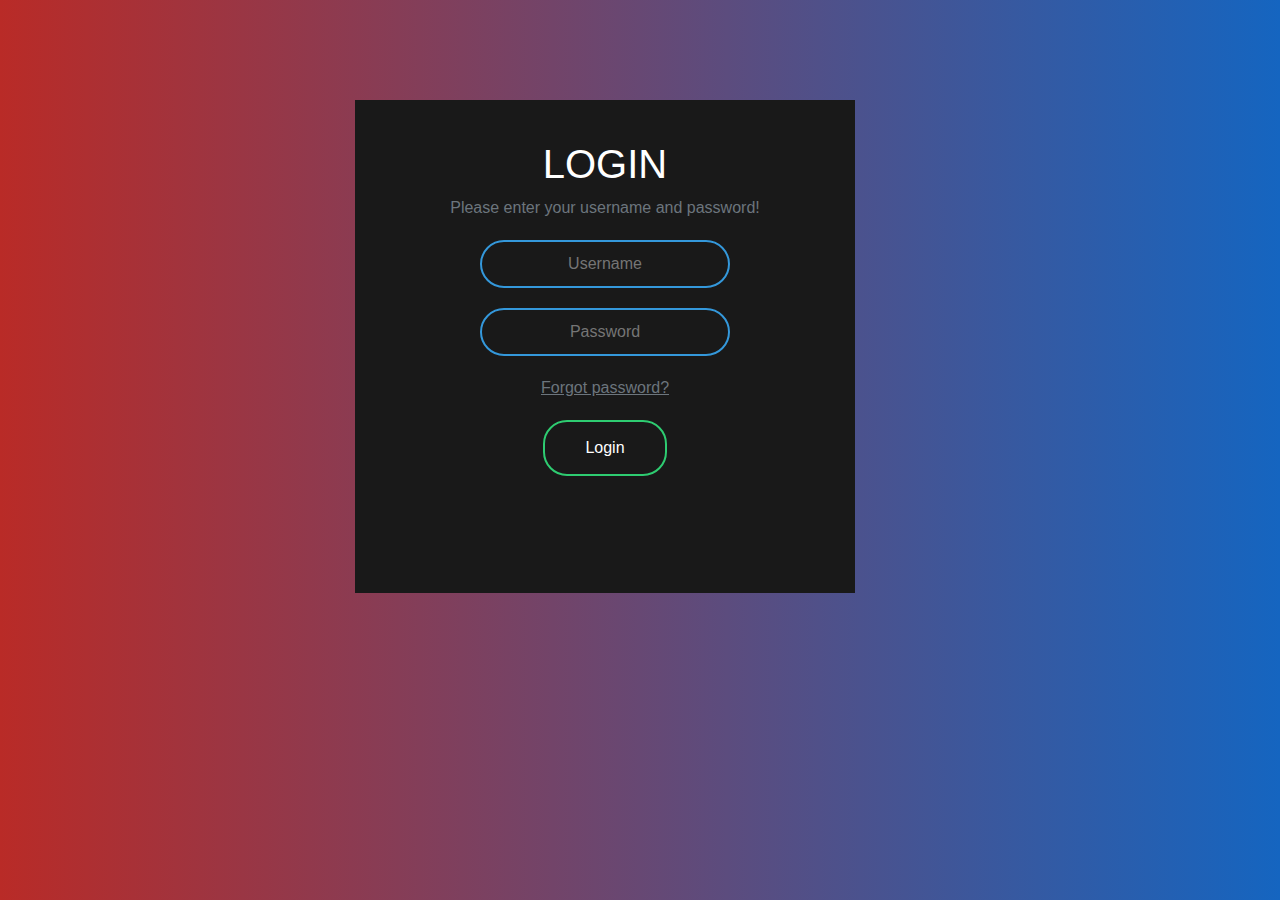
<file: PBG/index.html>
<!DOCTYPE HTML>
<html lang="en">
    <head>
        <title>LOGIN</title>

        <meta charset="UTF-8">
        <meta content="width=device-width, initial-scale=1" name="viewport">
        <link href="https://fonts.googleapis.com/css?family=Open+Sans:300,400,600,700" rel="stylesheet">
        <link href="https://maxcdn.bootstrapcdn.com/bootstrap/4.0.0/css/bootstrap.min.css" rel="stylesheet">
        <link href="https://use.fontawesome.com/releases/v5.8.1/css/all.css">
        <link href="css/main.css" rel="stylesheet">

        <script src="https://stackpath.bootstrapcdn.com/bootstrap/4.0.0/js/bootstrap.bundle.min.js"></script>
        <script src="https://cdnjs.cloudflare.com/ajax/libs/jquery/3.2.1/jquery.min.js"></script>
    </head>
    <body>
        <div class="container">
            <div class="row">
                <div class="col-md-6">
                    <div class="card">
                        <form action = "authentication.php" class="box" method="POST">
                            <h1>Login</h1>
                            <p class="text-muted"> Please enter your username and password!</p>
                                <input type="text" name="User" placeholder="Username" required> 
                                <input type="password" name="Pass" placeholder="Password" required> 
                                <a class="forgot text-muted" href="#">Forgot password?</a> 
                                    <input type="submit" id = "btn" value="Login">
                            <div class="col-md-12">
                                <ul class="social-network social-circle">
                                    <li><a href="#" class="icoFacebook" title="Facebook"><i class="fab fa-facebook-f"></i></a></li>
                                    <li><a href="#" class="icoTwitter" title="Twitter"><i class="fab fa-twitter"></i></a></li>
                                    <li><a href="https:www.google.com" class="icoGoogle" title="Google +"><i class="fab fa-google-plus"></i></a></li>
                                </ul>
                            </div>
                        </form>
                    </div>
                </div>
            </div>
        </div>
    </body>
</html>
</file>
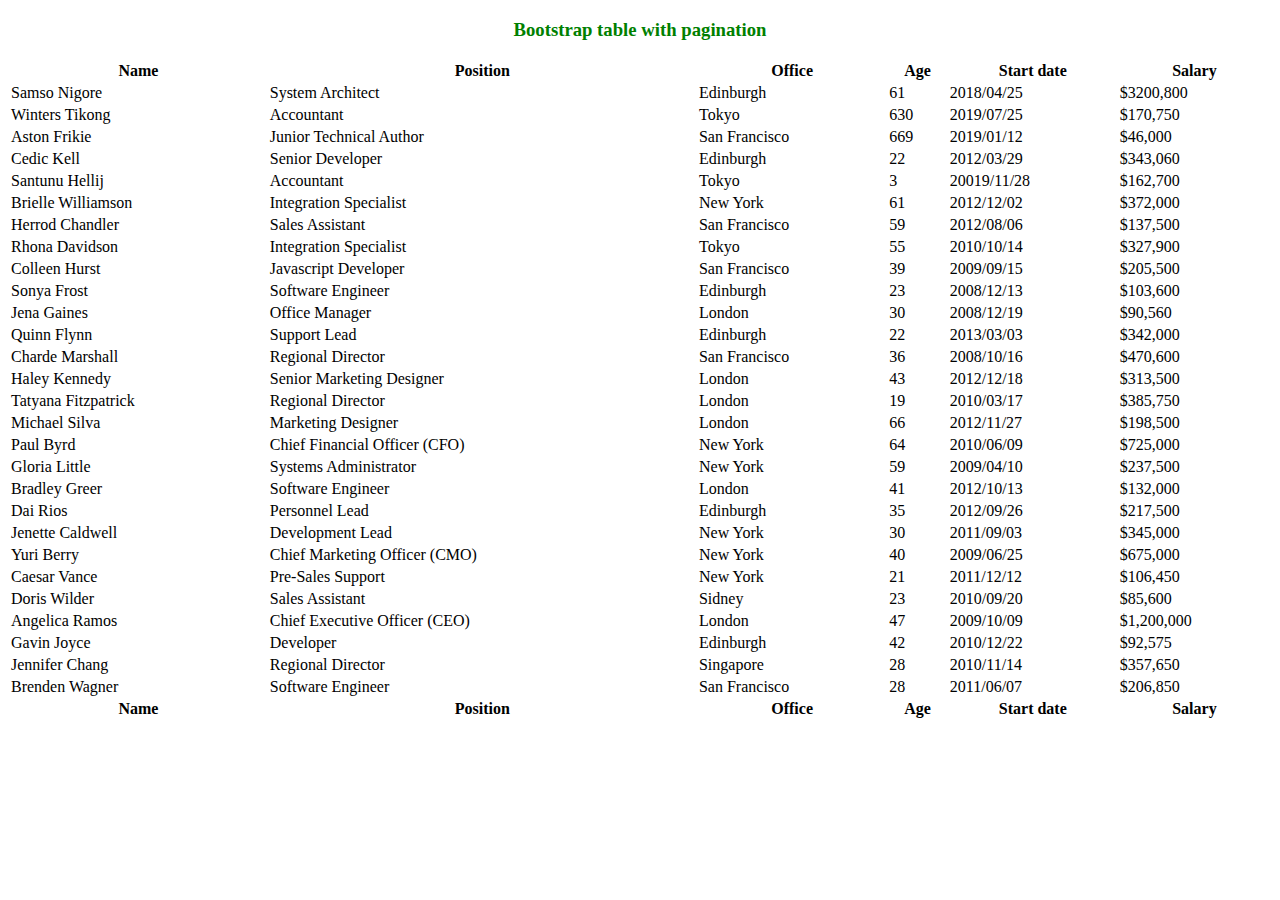
<file: PBG/page.html>
<!DOCTYPE html>
<html lang="en">
<head>
		<link rel="stylesheet" href="https://cdn.datatables.net/1.10.2/css/jquery.dataTables.min.css">
		<script type="text/javascript" src="https://cdn.datatables.net/1.10.2/js/jquery.dataTables.min.js"></script>
		
		<script type="text/javascript" src="https://maxcdn.bootstrapcdn.com/bootstrap/3.3.0/css/bootstrap.min.css"></script>
		<script type="text/javascript" src="https://maxcdn.bootstrapcdn.com/bootstrap/3.3.0/js/bootstrap.min.js"></script>
		<script type="text/javascript" src="https://cdnjs.cloudflare.com/ajax/libs/jquery/3.2.1/jquery.min.js"></script>
</head>
<body>

		
<div class="container">
    <div class="row header" style="text-align:center;color:green">
        <h3>Bootstrap table with pagination</h3>
    </div>
    <table id="example" class="table table-striped table-bordered" style="width:100%">
        <thead>
            <tr>
                <th>Name</th>
                <th>Position</th>
                <th>Office</th>
                <th>Age</th>
                <th>Start date</th>
                <th>Salary</th>
            </tr>
        </thead>
        <tbody>
            <tr>
                <td>Samso Nigore</td>
                <td>System Architect</td>
                <td>Edinburgh</td>
                <td>61</td>
                <td>2018/04/25</td>
                <td>$3200,800</td>
            </tr>
            <tr>
                <td>Winters Tikong</td>
                <td>Accountant</td>
                <td>Tokyo</td>
                <td>630</td>
                <td>2019/07/25</td>
                <td>$170,750</td>
            </tr>
            <tr>
                <td>Aston Frikie</td>
                <td>Junior Technical Author</td>
                <td>San Francisco</td>
                <td>669</td>
                <td>2019/01/12</td>
                <td>$46,000</td>
            </tr>
            <tr>
                <td>Cedic Kell</td>
                <td>Senior Developer</td>
                <td>Edinburgh</td>
                <td>22</td>
                <td>2012/03/29</td>
                <td>$343,060</td>
            </tr>
            <tr>
                <td>Santunu Hellij</td>
                <td>Accountant</td>
                <td>Tokyo</td>
                <td>3</td>
                <td>20019/11/28</td>
                <td>$162,700</td>
            </tr>
            <tr>
                <td>Brielle Williamson</td>
                <td>Integration Specialist</td>
                <td>New York</td>
                <td>61</td>
                <td>2012/12/02</td>
                <td>$372,000</td>
            </tr>
            <tr>
                <td>Herrod Chandler</td>
                <td>Sales Assistant</td>
                <td>San Francisco</td>
                <td>59</td>
                <td>2012/08/06</td>
                <td>$137,500</td>
            </tr>
            <tr>
                <td>Rhona Davidson</td>
                <td>Integration Specialist</td>
                <td>Tokyo</td>
                <td>55</td>
                <td>2010/10/14</td>
                <td>$327,900</td>
            </tr>
            <tr>
                <td>Colleen Hurst</td>
                <td>Javascript Developer</td>
                <td>San Francisco</td>
                <td>39</td>
                <td>2009/09/15</td>
                <td>$205,500</td>
            </tr>
            <tr>
                <td>Sonya Frost</td>
                <td>Software Engineer</td>
                <td>Edinburgh</td>
                <td>23</td>
                <td>2008/12/13</td>
                <td>$103,600</td>
            </tr>
            <tr>
                <td>Jena Gaines</td>
                <td>Office Manager</td>
                <td>London</td>
                <td>30</td>
                <td>2008/12/19</td>
                <td>$90,560</td>
            </tr>
            <tr>
                <td>Quinn Flynn</td>
                <td>Support Lead</td>
                <td>Edinburgh</td>
                <td>22</td>
                <td>2013/03/03</td>
                <td>$342,000</td>
            </tr>
            <tr>
                <td>Charde Marshall</td>
                <td>Regional Director</td>
                <td>San Francisco</td>
                <td>36</td>
                <td>2008/10/16</td>
                <td>$470,600</td>
            </tr>
            <tr>
                <td>Haley Kennedy</td>
                <td>Senior Marketing Designer</td>
                <td>London</td>
                <td>43</td>
                <td>2012/12/18</td>
                <td>$313,500</td>
            </tr>
            <tr>
                <td>Tatyana Fitzpatrick</td>
                <td>Regional Director</td>
                <td>London</td>
                <td>19</td>
                <td>2010/03/17</td>
                <td>$385,750</td>
            </tr>
            <tr>
                <td>Michael Silva</td>
                <td>Marketing Designer</td>
                <td>London</td>
                <td>66</td>
                <td>2012/11/27</td>
                <td>$198,500</td>
            </tr>
            <tr>
                <td>Paul Byrd</td>
                <td>Chief Financial Officer (CFO)</td>
                <td>New York</td>
                <td>64</td>
                <td>2010/06/09</td>
                <td>$725,000</td>
            </tr>
            <tr>
                <td>Gloria Little</td>
                <td>Systems Administrator</td>
                <td>New York</td>
                <td>59</td>
                <td>2009/04/10</td>
                <td>$237,500</td>
            </tr>
            <tr>
                <td>Bradley Greer</td>
                <td>Software Engineer</td>
                <td>London</td>
                <td>41</td>
                <td>2012/10/13</td>
                <td>$132,000</td>
            </tr>
            <tr>
                <td>Dai Rios</td>
                <td>Personnel Lead</td>
                <td>Edinburgh</td>
                <td>35</td>
                <td>2012/09/26</td>
                <td>$217,500</td>
            </tr>
            <tr>
                <td>Jenette Caldwell</td>
                <td>Development Lead</td>
                <td>New York</td>
                <td>30</td>
                <td>2011/09/03</td>
                <td>$345,000</td>
            </tr>
            <tr>
                <td>Yuri Berry</td>
                <td>Chief Marketing Officer (CMO)</td>
                <td>New York</td>
                <td>40</td>
                <td>2009/06/25</td>
                <td>$675,000</td>
            </tr>
            <tr>
                <td>Caesar Vance</td>
                <td>Pre-Sales Support</td>
                <td>New York</td>
                <td>21</td>
                <td>2011/12/12</td>
                <td>$106,450</td>
            </tr>
            <tr>
                <td>Doris Wilder</td>
                <td>Sales Assistant</td>
                <td>Sidney</td>
                <td>23</td>
                <td>2010/09/20</td>
                <td>$85,600</td>
            </tr>
            <tr>
                <td>Angelica Ramos</td>
                <td>Chief Executive Officer (CEO)</td>
                <td>London</td>
                <td>47</td>
                <td>2009/10/09</td>
                <td>$1,200,000</td>
            </tr>
            <tr>
                <td>Gavin Joyce</td>
                <td>Developer</td>
                <td>Edinburgh</td>
                <td>42</td>
                <td>2010/12/22</td>
                <td>$92,575</td>
            </tr>
            <tr>
                <td>Jennifer Chang</td>
                <td>Regional Director</td>
                <td>Singapore</td>
                <td>28</td>
                <td>2010/11/14</td>
                <td>$357,650</td>
            </tr>
            <tr>
                <td>Brenden Wagner</td>
                <td>Software Engineer</td>
                <td>San Francisco</td>
                <td>28</td>
                <td>2011/06/07</td>
                <td>$206,850</td>
            </tr>
        </tbody>
        <tfoot>
            <tr>
                <th>Name</th>
                <th>Position</th>
                <th>Office</th>
                <th>Age</th>
                <th>Start date</th>
                <th>Salary</th>
            </tr>
        </tfoot>
    </table>
</div>
<script>
	$(document).ready(function() {
	$('#example').DataTable();
	} );
</script>

</body>
</html>
</file>
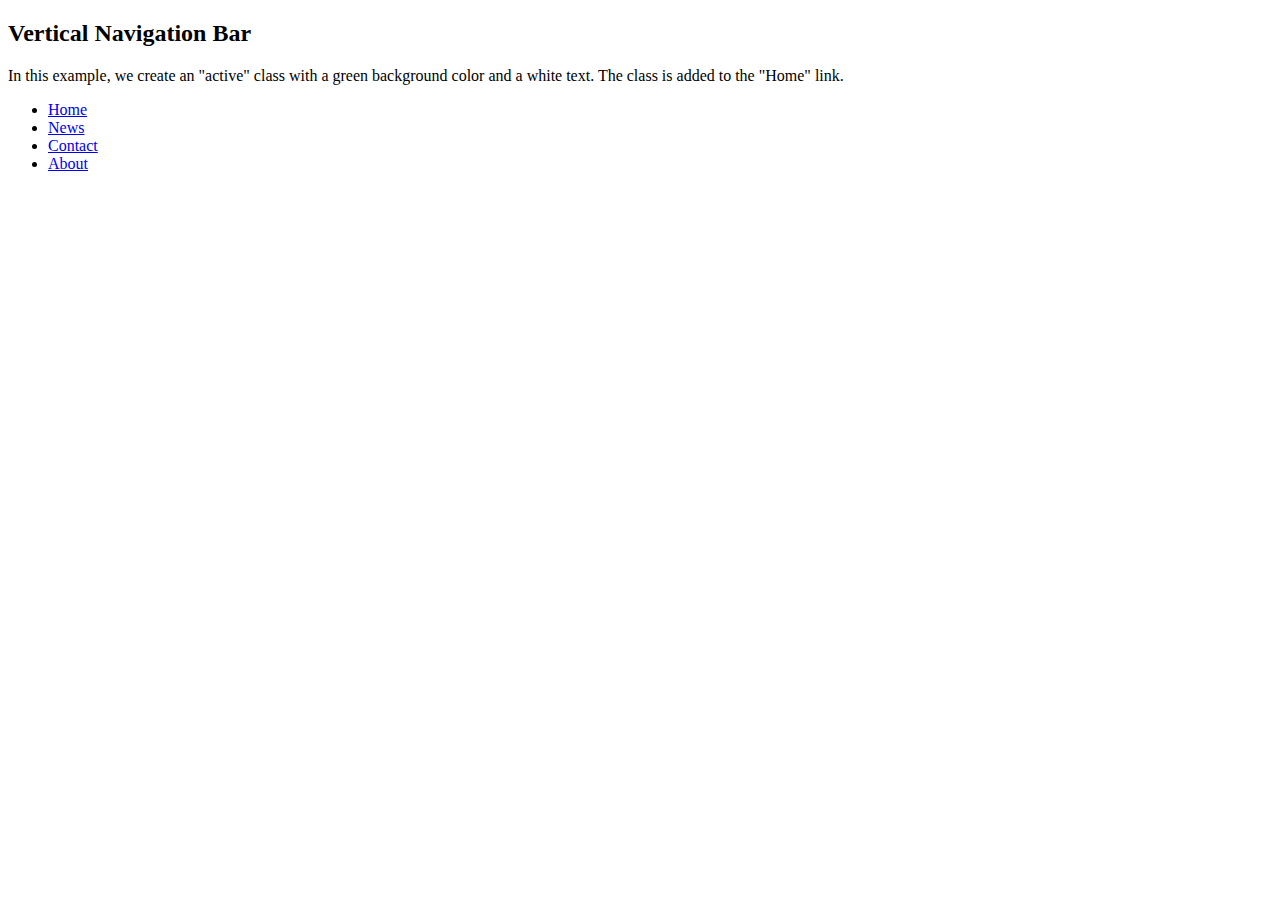
<file: PBG/sample/Nav.html>
<!DOCTYPE html>
<html>
<head>
<style>
		<link href="Navi.css" rel="stylesheet">
	
</style>
</head>
<body>

<h2>Vertical Navigation Bar</h2>
<p>In this example, we create an "active" class with a green background color and a white text. The class is added to the "Home" link.</p>

	
		<ul>
		  <li><a class="active" href="#home">Home</a></li>
		  <li><a href="#news">News</a></li>
		  <li><a href="#contact">Contact</a></li>
		  <li><a href="#about">About</a></li>
		</ul>
	
</body>
</html>
</file>
<file: PBG/css/main.css>
body {
    margin: 0;
    padding: 0;
    font-family: sans-serif;
    background: linear-gradient(to right, #b92b27, #1565c0)
}

.card {
    margin-bottom: 20px;
    border: none
}

.box {
    width: 500px;
    padding: 40px;
    position: absolute;
    top: 50%;
    left: 50%;
    background: #191919;
    text-align: center;
    transition: 0.25s;
    margin-top: 100px
}

.box input[type="text"],
.box input[type="password"] {
    border: 0;
    background: none;
    display: block;
    margin: 20px auto;
    text-align: center;
    border: 2px solid #3498db;
    padding: 10px 10px;
    width: 250px;
    outline: none;
    color: white;
    border-radius: 24px;
    transition: 0.25s
}

.box h1 {
    color: white;
    text-transform: uppercase;
    font-weight: 500
}

.box input[type="text"]:focus,
.box input[type="password"]:focus {
    width: 300px;
    border-color: #2ecc71
}

.box input[type="submit"] {
    border: 0;
    background: none;
    display: block;
    margin: 20px auto;
    text-align: center;
    border: 2px solid #2ecc71;
    padding: 14px 40px;
    outline: none;
    color: white;
    border-radius: 24px;
    transition: 0.25s;
    cursor: pointer
}

.box input[type="submit"]:hover {
    background: #2ecc71
}

.forgot {
    text-decoration: underline
}

ul.social-network {
    list-style: none;
    display: inline;
    margin-left: 0 !important;
    padding: 0
}

ul.social-network li {
    display: inline;
    margin: 0 5px
}

.social-network a.icoFacebook:hover {
    background-color: #3B5998
}

.social-network a.icoTwitter:hover {
    background-color: #33ccff
}

.social-network a.icoGoogle:hover {
    background-color: #BD3518
}

.social-network a.icoFacebook:hover i,
.social-network a.icoTwitter:hover i,
.social-network a.icoGoogle:hover i {
    color: #fff
}

a.socialIcon:hover,
.socialHoverClass {
    color: #44BCDD
}

.social-circle li a {
    display: inline-block;
    position: relative;
    margin: 0 auto 0 auto;
    border-radius: 50%;
    text-align: center;
    width: 50px;
    height: 50px;
    font-size: 20px
}

.social-circle li i {
    margin: 0;
    line-height: 50px;
    text-align: center
}

.social-circle li a:hover i,
.triggeredHover {
    transform: rotate(360deg);
    transition: all 0.2s
}

.social-circle i {
    color: #fff;
    transition: all 0.8s;
    transition: all 0.8s
}
</file>
